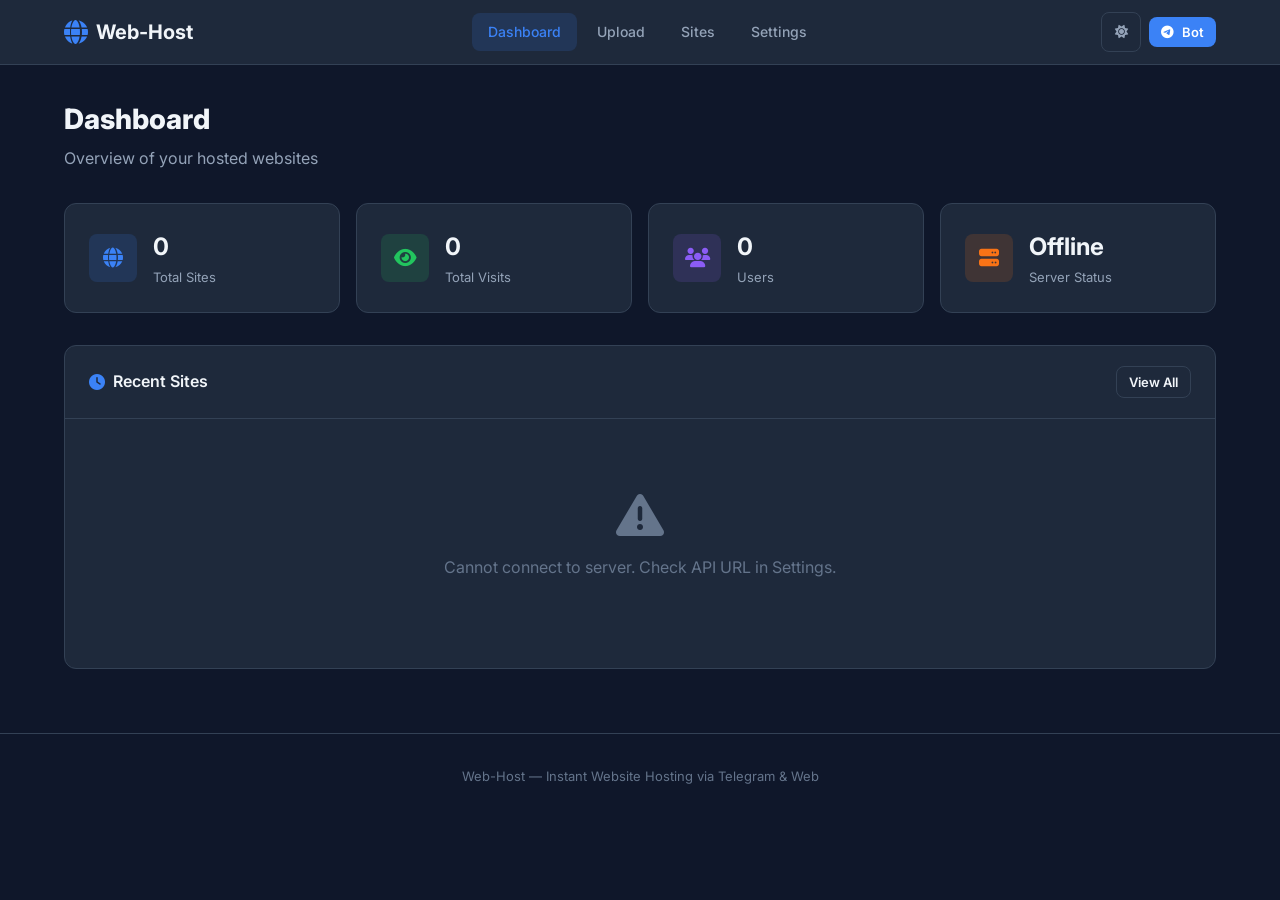
<file: frontend/index.html>
<!DOCTYPE html>
<html lang="en">
<head>
    <meta charset="UTF-8">
    <meta name="viewport" content="width=device-width, initial-scale=1.0">
    <title>Web-Host - Instant Website Hosting</title>
    <link rel="icon" href="data:image/svg+xml,<svg xmlns='http://www.w3.org/2000/svg' viewBox='0 0 100 100'><text y='.9em' font-size='90'>🌐</text></svg>">
    <link href="https://fonts.googleapis.com/css2?family=Inter:wght@300;400;500;600;700;800&display=swap" rel="stylesheet">
    <link href="https://cdnjs.cloudflare.com/ajax/libs/font-awesome/6.5.1/css/all.min.css" rel="stylesheet">
    <link rel="stylesheet" href="css/style.css">
</head>
<body>
    <!-- Header -->
    <header class="header">
        <div class="container">
            <div class="header-content">
                <div class="logo">
                    <i class="fas fa-globe"></i>
                    <span>Web-Host</span>
                </div>
                <nav class="nav">
                    <a href="#dashboard" class="nav-link active" data-section="dashboard">Dashboard</a>
                    <a href="#upload" class="nav-link" data-section="upload">Upload</a>
                    <a href="#sites" class="nav-link" data-section="sites">Sites</a>
                    <a href="#settings" class="nav-link" data-section="settings">Settings</a>
                </nav>
                <div class="header-actions">
                    <button class="btn-icon" id="themeToggle" title="Toggle theme">
                        <i class="fas fa-moon"></i>
                    </button>
                    <a href="https://t.me/" target="_blank" class="btn btn-primary btn-sm">
                        <i class="fab fa-telegram"></i> Bot
                    </a>
                </div>
            </div>
        </div>
    </header>

    <!-- Main Content -->
    <main class="main">
        <div class="container">
            <!-- Dashboard Section -->
            <section id="dashboard" class="section active">
                <div class="section-header">
                    <h1>Dashboard</h1>
                    <p>Overview of your hosted websites</p>
                </div>

                <!-- Stats Cards -->
                <div class="stats-grid">
                    <div class="stat-card">
                        <div class="stat-icon blue">
                            <i class="fas fa-globe"></i>
                        </div>
                        <div class="stat-info">
                            <span class="stat-value" id="totalSites">0</span>
                            <span class="stat-label">Total Sites</span>
                        </div>
                    </div>
                    <div class="stat-card">
                        <div class="stat-icon green">
                            <i class="fas fa-eye"></i>
                        </div>
                        <div class="stat-info">
                            <span class="stat-value" id="totalVisits">0</span>
                            <span class="stat-label">Total Visits</span>
                        </div>
                    </div>
                    <div class="stat-card">
                        <div class="stat-icon purple">
                            <i class="fas fa-users"></i>
                        </div>
                        <div class="stat-info">
                            <span class="stat-value" id="totalUsers">0</span>
                            <span class="stat-label">Users</span>
                        </div>
                    </div>
                    <div class="stat-card">
                        <div class="stat-icon orange">
                            <i class="fas fa-server"></i>
                        </div>
                        <div class="stat-info">
                            <span class="stat-value" id="serverStatus">Online</span>
                            <span class="stat-label">Server Status</span>
                        </div>
                    </div>
                </div>

                <!-- Recent Sites -->
                <div class="card">
                    <div class="card-header">
                        <h2><i class="fas fa-clock"></i> Recent Sites</h2>
                        <a href="#sites" class="btn btn-outline btn-sm" data-section="sites">View All</a>
                    </div>
                    <div class="card-body">
                        <div id="recentSites" class="sites-list">
                            <div class="empty-state">
                                <i class="fas fa-inbox"></i>
                                <p>No sites deployed yet</p>
                                <a href="#upload" class="btn btn-primary btn-sm" data-section="upload">Upload your first site</a>
                            </div>
                        </div>
                    </div>
                </div>
            </section>

            <!-- Upload Section -->
            <section id="upload" class="section">
                <div class="section-header">
                    <h1>Upload Website</h1>
                    <p>Deploy your website in seconds</p>
                </div>

                <div class="upload-container">
                    <div class="card upload-card">
                        <div class="card-body">
                            <form id="uploadForm">
                                <div class="form-group">
                                    <label for="siteName">Site Name</label>
                                    <div class="input-group">
                                        <span class="input-prefix"><i class="fas fa-link"></i></span>
                                        <input type="text" id="siteName" placeholder="my-awesome-site" required
                                               pattern="[a-zA-Z0-9\-_]+" title="Letters, numbers, hyphens and underscores only">
                                    </div>
                                    <small class="form-hint">Your site will be available at: <span id="sitePreviewUrl">your-domain/site-name/</span></small>
                                </div>

                                <div class="form-group">
                                    <label>Website ZIP File</label>
                                    <div class="upload-zone" id="uploadZone">
                                        <input type="file" id="fileInput" accept=".zip" hidden>
                                        <div class="upload-icon">
                                            <i class="fas fa-cloud-upload-alt"></i>
                                        </div>
                                        <h3>Drag & Drop your ZIP file here</h3>
                                        <p>or click to browse</p>
                                        <span class="upload-hint">Max file size: 50MB | Only .zip files</span>
                                    </div>
                                    <div id="fileInfo" class="file-info" style="display:none;">
                                        <i class="fas fa-file-archive"></i>
                                        <span id="fileName"></span>
                                        <span id="fileSize"></span>
                                        <button type="button" id="removeFile" class="btn-icon-sm">
                                            <i class="fas fa-times"></i>
                                        </button>
                                    </div>
                                </div>

                                <div class="form-group">
                                    <button type="submit" class="btn btn-primary btn-lg btn-block" id="deployBtn">
                                        <i class="fas fa-rocket"></i> Deploy Website
                                    </button>
                                </div>
                            </form>

                            <!-- Upload Progress -->
                            <div id="uploadProgress" class="upload-progress" style="display:none;">
                                <div class="progress-bar">
                                    <div class="progress-fill" id="progressFill"></div>
                                </div>
                                <span class="progress-text" id="progressText">Uploading...</span>
                            </div>

                            <!-- Upload Result -->
                            <div id="uploadResult" class="upload-result" style="display:none;">
                                <div class="result-icon success">
                                    <i class="fas fa-check-circle"></i>
                                </div>
                                <h3>Site Deployed!</h3>
                                <a id="resultLink" href="#" target="_blank" class="result-link"></a>
                                <div class="result-actions">
                                    <a id="visitSite" href="#" target="_blank" class="btn btn-primary">
                                        <i class="fas fa-external-link-alt"></i> Visit Site
                                    </a>
                                    <button class="btn btn-outline" onclick="resetUpload()">
                                        <i class="fas fa-plus"></i> Deploy Another
                                    </button>
                                </div>
                            </div>
                        </div>
                    </div>

                    <!-- Upload Instructions -->
                    <div class="card instructions-card">
                        <div class="card-header">
                            <h2><i class="fas fa-info-circle"></i> How to Deploy</h2>
                        </div>
                        <div class="card-body">
                            <div class="steps">
                                <div class="step">
                                    <div class="step-number">1</div>
                                    <div class="step-content">
                                        <h4>Prepare your website</h4>
                                        <p>Make sure your site has an <code>index.html</code> file</p>
                                    </div>
                                </div>
                                <div class="step">
                                    <div class="step-number">2</div>
                                    <div class="step-content">
                                        <h4>Create a ZIP file</h4>
                                        <p>Zip all your website files (HTML, CSS, JS, images)</p>
                                    </div>
                                </div>
                                <div class="step">
                                    <div class="step-number">3</div>
                                    <div class="step-content">
                                        <h4>Choose a name</h4>
                                        <p>Pick a unique name for your site</p>
                                    </div>
                                </div>
                                <div class="step">
                                    <div class="step-number">4</div>
                                    <div class="step-content">
                                        <h4>Upload & Deploy</h4>
                                        <p>Click deploy and your site goes live instantly!</p>
                                    </div>
                                </div>
                            </div>
                        </div>
                    </div>
                </div>
            </section>

            <!-- Sites Section -->
            <section id="sites" class="section">
                <div class="section-header">
                    <div class="section-header-row">
                        <div>
                            <h1>All Sites</h1>
                            <p>Manage your deployed websites</p>
                        </div>
                        <div class="section-actions">
                            <div class="search-box">
                                <i class="fas fa-search"></i>
                                <input type="text" id="searchSites" placeholder="Search sites...">
                            </div>
                            <button class="btn btn-primary btn-sm" id="refreshSites">
                                <i class="fas fa-sync-alt"></i> Refresh
                            </button>
                        </div>
                    </div>
                </div>

                <div id="sitesGrid" class="sites-grid">
                    <div class="empty-state">
                        <i class="fas fa-inbox"></i>
                        <p>No sites deployed yet</p>
                    </div>
                </div>
            </section>

            <!-- Settings Section -->
            <section id="settings" class="section">
                <div class="section-header">
                    <h1>Settings</h1>
                    <p>Configure your Web-Host instance</p>
                </div>

                <div class="settings-grid">
                    <div class="card">
                        <div class="card-header">
                            <h2><i class="fas fa-server"></i> API Configuration</h2>
                        </div>
                        <div class="card-body">
                            <div class="form-group">
                                <label for="apiUrl">Backend API URL</label>
                                <input type="url" id="apiUrl" placeholder="http://localhost:8000" class="form-input">
                                <small class="form-hint">URL of your Web-Host backend server</small>
                            </div>
                            <div class="form-group">
                                <label for="apiKey">API Key</label>
                                <div class="input-group">
                                    <input type="password" id="apiKey" placeholder="Enter API key" class="form-input">
                                    <button class="btn-icon" id="toggleApiKey" title="Show/Hide">
                                        <i class="fas fa-eye"></i>
                                    </button>
                                </div>
                                <small class="form-hint">Required for upload and delete operations</small>
                            </div>
                            <button class="btn btn-primary" id="saveSettings">
                                <i class="fas fa-save"></i> Save Settings
                            </button>
                        </div>
                    </div>

                    <div class="card">
                        <div class="card-header">
                            <h2><i class="fab fa-telegram"></i> Telegram Bot</h2>
                        </div>
                        <div class="card-body">
                            <p>You can also manage your sites via the Telegram bot.</p>
                            <div class="bot-commands">
                                <div class="command"><code>/start</code> - Main menu</div>
                                <div class="command"><code>/mysites</code> - List your sites</div>
                                <div class="command"><code>/delete &lt;name&gt;</code> - Delete a site</div>
                                <div class="command"><code>/rename &lt;old&gt; &lt;new&gt;</code> - Rename</div>
                                <div class="command"><code>/stats</code> - View statistics</div>
                                <div class="command"><code>/help</code> - All commands</div>
                            </div>
                            <a href="https://t.me/" target="_blank" class="btn btn-outline btn-block">
                                <i class="fab fa-telegram"></i> Open Telegram Bot
                            </a>
                        </div>
                    </div>
                </div>
            </section>
        </div>
    </main>

    <!-- Footer -->
    <footer class="footer">
        <div class="container">
            <p>Web-Host &mdash; Instant Website Hosting via Telegram & Web</p>
        </div>
    </footer>

    <!-- Toast Notification -->
    <div id="toast" class="toast"></div>

    <!-- Delete Confirmation Modal -->
    <div id="deleteModal" class="modal">
        <div class="modal-content">
            <div class="modal-header">
                <h3><i class="fas fa-exclamation-triangle"></i> Delete Site</h3>
                <button class="btn-icon" onclick="closeModal()"><i class="fas fa-times"></i></button>
            </div>
            <div class="modal-body">
                <p>Are you sure you want to delete <strong id="deleteSiteName"></strong>?</p>
                <p class="text-muted">This action cannot be undone.</p>
            </div>
            <div class="modal-footer">
                <button class="btn btn-outline" onclick="closeModal()">Cancel</button>
                <button class="btn btn-danger" id="confirmDelete">
                    <i class="fas fa-trash"></i> Delete
                </button>
            </div>
        </div>
    </div>

    <script src="js/app.js"></script>
</body>
</html>
</file>
<file: frontend/css/style.css>
/* ===== VARIABLES ===== */
:root {
    --bg-primary: #0f172a;
    --bg-secondary: #1e293b;
    --bg-card: #1e293b;
    --bg-input: #334155;
    --text-primary: #f1f5f9;
    --text-secondary: #94a3b8;
    --text-muted: #64748b;
    --border: #334155;
    --accent: #3b82f6;
    --accent-hover: #2563eb;
    --accent-light: rgba(59, 130, 246, 0.15);
    --success: #22c55e;
    --success-light: rgba(34, 197, 94, 0.15);
    --danger: #ef4444;
    --danger-light: rgba(239, 68, 68, 0.15);
    --warning: #f59e0b;
    --warning-light: rgba(245, 158, 11, 0.15);
    --purple: #8b5cf6;
    --purple-light: rgba(139, 92, 246, 0.15);
    --orange: #f97316;
    --orange-light: rgba(249, 115, 22, 0.15);
    --radius: 12px;
    --radius-sm: 8px;
    --shadow: 0 4px 6px -1px rgba(0, 0, 0, 0.3);
    --shadow-lg: 0 10px 25px -5px rgba(0, 0, 0, 0.4);
    --transition: 0.2s ease;
}

[data-theme="light"] {
    --bg-primary: #f8fafc;
    --bg-secondary: #ffffff;
    --bg-card: #ffffff;
    --bg-input: #f1f5f9;
    --text-primary: #0f172a;
    --text-secondary: #475569;
    --text-muted: #94a3b8;
    --border: #e2e8f0;
    --accent-light: rgba(59, 130, 246, 0.1);
    --success-light: rgba(34, 197, 94, 0.1);
    --danger-light: rgba(239, 68, 68, 0.1);
    --warning-light: rgba(245, 158, 11, 0.1);
    --purple-light: rgba(139, 92, 246, 0.1);
    --orange-light: rgba(249, 115, 22, 0.1);
    --shadow: 0 4px 6px -1px rgba(0, 0, 0, 0.05);
    --shadow-lg: 0 10px 25px -5px rgba(0, 0, 0, 0.1);
}

/* ===== RESET ===== */
*, *::before, *::after {
    margin: 0;
    padding: 0;
    box-sizing: border-box;
}

body {
    font-family: 'Inter', -apple-system, BlinkMacSystemFont, sans-serif;
    background: var(--bg-primary);
    color: var(--text-primary);
    line-height: 1.6;
    min-height: 100vh;
}

a { color: var(--accent); text-decoration: none; }
a:hover { text-decoration: underline; }
code {
    background: var(--bg-input);
    padding: 2px 6px;
    border-radius: 4px;
    font-size: 0.875em;
}

/* ===== LAYOUT ===== */
.container {
    max-width: 1200px;
    margin: 0 auto;
    padding: 0 1.5rem;
}

/* ===== HEADER ===== */
.header {
    background: var(--bg-secondary);
    border-bottom: 1px solid var(--border);
    position: sticky;
    top: 0;
    z-index: 100;
    backdrop-filter: blur(12px);
}

.header-content {
    display: flex;
    align-items: center;
    justify-content: space-between;
    height: 64px;
    gap: 1.5rem;
}

.logo {
    display: flex;
    align-items: center;
    gap: 0.5rem;
    font-size: 1.25rem;
    font-weight: 700;
    color: var(--text-primary);
}

.logo i {
    color: var(--accent);
    font-size: 1.5rem;
}

.nav {
    display: flex;
    gap: 0.25rem;
}

.nav-link {
    padding: 0.5rem 1rem;
    border-radius: var(--radius-sm);
    color: var(--text-secondary);
    font-weight: 500;
    font-size: 0.875rem;
    transition: var(--transition);
    text-decoration: none;
}

.nav-link:hover {
    color: var(--text-primary);
    background: var(--bg-input);
    text-decoration: none;
}

.nav-link.active {
    color: var(--accent);
    background: var(--accent-light);
}

.header-actions {
    display: flex;
    align-items: center;
    gap: 0.5rem;
}

/* ===== BUTTONS ===== */
.btn {
    display: inline-flex;
    align-items: center;
    gap: 0.5rem;
    padding: 0.625rem 1.25rem;
    border-radius: var(--radius-sm);
    font-weight: 600;
    font-size: 0.875rem;
    border: none;
    cursor: pointer;
    transition: var(--transition);
    text-decoration: none;
    line-height: 1.4;
}

.btn:hover { text-decoration: none; transform: translateY(-1px); }
.btn:active { transform: translateY(0); }

.btn-primary {
    background: var(--accent);
    color: white;
}
.btn-primary:hover { background: var(--accent-hover); }

.btn-outline {
    background: transparent;
    color: var(--text-primary);
    border: 1px solid var(--border);
}
.btn-outline:hover { background: var(--bg-input); border-color: var(--accent); }

.btn-danger {
    background: var(--danger);
    color: white;
}
.btn-danger:hover { background: #dc2626; }

.btn-sm { padding: 0.375rem 0.75rem; font-size: 0.8125rem; }
.btn-lg { padding: 0.875rem 1.75rem; font-size: 1rem; }
.btn-block { width: 100%; justify-content: center; }

.btn-icon {
    width: 40px;
    height: 40px;
    display: flex;
    align-items: center;
    justify-content: center;
    border-radius: var(--radius-sm);
    border: 1px solid var(--border);
    background: transparent;
    color: var(--text-secondary);
    cursor: pointer;
    transition: var(--transition);
}
.btn-icon:hover { background: var(--bg-input); color: var(--text-primary); }

.btn-icon-sm {
    width: 28px;
    height: 28px;
    display: inline-flex;
    align-items: center;
    justify-content: center;
    border-radius: 6px;
    border: none;
    background: transparent;
    color: var(--text-muted);
    cursor: pointer;
    transition: var(--transition);
}
.btn-icon-sm:hover { color: var(--danger); background: var(--danger-light); }

/* ===== MAIN ===== */
.main {
    padding: 2rem 0 4rem;
}

/* ===== SECTIONS ===== */
.section { display: none; }
.section.active { display: block; }

.section-header {
    margin-bottom: 2rem;
}
.section-header h1 {
    font-size: 1.75rem;
    font-weight: 800;
    margin-bottom: 0.25rem;
}
.section-header p {
    color: var(--text-secondary);
}

.section-header-row {
    display: flex;
    align-items: flex-start;
    justify-content: space-between;
    gap: 1rem;
    flex-wrap: wrap;
}

.section-actions {
    display: flex;
    gap: 0.75rem;
    align-items: center;
}

/* ===== STATS ===== */
.stats-grid {
    display: grid;
    grid-template-columns: repeat(auto-fit, minmax(220px, 1fr));
    gap: 1rem;
    margin-bottom: 2rem;
}

.stat-card {
    background: var(--bg-card);
    border: 1px solid var(--border);
    border-radius: var(--radius);
    padding: 1.5rem;
    display: flex;
    align-items: center;
    gap: 1rem;
    transition: var(--transition);
}
.stat-card:hover {
    transform: translateY(-2px);
    box-shadow: var(--shadow-lg);
}

.stat-icon {
    width: 48px;
    height: 48px;
    border-radius: var(--radius-sm);
    display: flex;
    align-items: center;
    justify-content: center;
    font-size: 1.25rem;
}
.stat-icon.blue { background: var(--accent-light); color: var(--accent); }
.stat-icon.green { background: var(--success-light); color: var(--success); }
.stat-icon.purple { background: var(--purple-light); color: var(--purple); }
.stat-icon.orange { background: var(--orange-light); color: var(--orange); }

.stat-info { display: flex; flex-direction: column; }
.stat-value { font-size: 1.5rem; font-weight: 700; }
.stat-label { font-size: 0.8125rem; color: var(--text-secondary); }

/* ===== CARDS ===== */
.card {
    background: var(--bg-card);
    border: 1px solid var(--border);
    border-radius: var(--radius);
    overflow: hidden;
}

.card-header {
    padding: 1.25rem 1.5rem;
    border-bottom: 1px solid var(--border);
    display: flex;
    align-items: center;
    justify-content: space-between;
}
.card-header h2 {
    font-size: 1rem;
    font-weight: 600;
    display: flex;
    align-items: center;
    gap: 0.5rem;
}
.card-header h2 i { color: var(--accent); }

.card-body { padding: 1.5rem; }

/* ===== SITES LIST ===== */
.sites-list .site-item {
    display: flex;
    align-items: center;
    justify-content: space-between;
    padding: 1rem 0;
    border-bottom: 1px solid var(--border);
    gap: 1rem;
}
.sites-list .site-item:last-child { border-bottom: none; }

.site-info { flex: 1; min-width: 0; }
.site-name {
    font-weight: 600;
    font-size: 0.9375rem;
    margin-bottom: 0.125rem;
}
.site-url {
    font-size: 0.8125rem;
    color: var(--accent);
    word-break: break-all;
}
.site-meta {
    font-size: 0.75rem;
    color: var(--text-muted);
    margin-top: 0.25rem;
}

.site-actions { display: flex; gap: 0.5rem; flex-shrink: 0; }

/* ===== SITES GRID ===== */
.sites-grid {
    display: grid;
    grid-template-columns: repeat(auto-fill, minmax(320px, 1fr));
    gap: 1rem;
}

.site-card {
    background: var(--bg-card);
    border: 1px solid var(--border);
    border-radius: var(--radius);
    padding: 1.5rem;
    transition: var(--transition);
}
.site-card:hover {
    transform: translateY(-2px);
    box-shadow: var(--shadow-lg);
    border-color: var(--accent);
}

.site-card-header {
    display: flex;
    align-items: center;
    gap: 0.75rem;
    margin-bottom: 1rem;
}

.site-card-icon {
    width: 40px;
    height: 40px;
    border-radius: var(--radius-sm);
    background: var(--accent-light);
    color: var(--accent);
    display: flex;
    align-items: center;
    justify-content: center;
}

.site-card-title {
    font-weight: 600;
    font-size: 1.0625rem;
}

.site-card-url {
    color: var(--accent);
    font-size: 0.8125rem;
    word-break: break-all;
    display: block;
    margin-bottom: 1rem;
}

.site-card-stats {
    display: flex;
    gap: 1.5rem;
    margin-bottom: 1rem;
    font-size: 0.8125rem;
    color: var(--text-secondary);
}

.site-card-stats span {
    display: flex;
    align-items: center;
    gap: 0.375rem;
}

.site-card-actions {
    display: flex;
    gap: 0.5rem;
    padding-top: 1rem;
    border-top: 1px solid var(--border);
}

/* ===== UPLOAD ===== */
.upload-container {
    display: grid;
    grid-template-columns: 1fr 350px;
    gap: 1.5rem;
}

@media (max-width: 768px) {
    .upload-container {
        grid-template-columns: 1fr;
    }
}

.upload-zone {
    border: 2px dashed var(--border);
    border-radius: var(--radius);
    padding: 3rem 2rem;
    text-align: center;
    cursor: pointer;
    transition: var(--transition);
}
.upload-zone:hover,
.upload-zone.dragover {
    border-color: var(--accent);
    background: var(--accent-light);
}

.upload-icon {
    font-size: 3rem;
    color: var(--accent);
    margin-bottom: 1rem;
}

.upload-zone h3 {
    font-weight: 600;
    margin-bottom: 0.25rem;
}
.upload-zone p {
    color: var(--text-secondary);
    font-size: 0.875rem;
}
.upload-hint {
    display: block;
    margin-top: 0.75rem;
    font-size: 0.75rem;
    color: var(--text-muted);
}

.file-info {
    display: flex;
    align-items: center;
    gap: 0.75rem;
    padding: 0.875rem 1rem;
    background: var(--accent-light);
    border: 1px solid var(--accent);
    border-radius: var(--radius-sm);
    margin-top: 0.75rem;
}
.file-info i { color: var(--accent); font-size: 1.25rem; }
.file-info #fileName { font-weight: 500; flex: 1; }
.file-info #fileSize { color: var(--text-muted); font-size: 0.8125rem; }

.upload-progress {
    margin-top: 1.5rem;
}
.progress-bar {
    height: 8px;
    background: var(--bg-input);
    border-radius: 4px;
    overflow: hidden;
}
.progress-fill {
    height: 100%;
    background: var(--accent);
    border-radius: 4px;
    transition: width 0.3s ease;
    width: 0%;
}
.progress-text {
    display: block;
    text-align: center;
    margin-top: 0.5rem;
    font-size: 0.8125rem;
    color: var(--text-secondary);
}

.upload-result {
    text-align: center;
    margin-top: 1.5rem;
}
.result-icon {
    font-size: 3rem;
    margin-bottom: 0.75rem;
}
.result-icon.success { color: var(--success); }
.result-link {
    display: block;
    font-size: 1rem;
    margin: 0.5rem 0 1.5rem;
    word-break: break-all;
}
.result-actions {
    display: flex;
    gap: 0.75rem;
    justify-content: center;
}

/* ===== FORMS ===== */
.form-group {
    margin-bottom: 1.5rem;
}
.form-group label {
    display: block;
    font-weight: 600;
    font-size: 0.875rem;
    margin-bottom: 0.5rem;
}

.form-input,
.input-group input {
    width: 100%;
    padding: 0.75rem 1rem;
    border-radius: var(--radius-sm);
    border: 1px solid var(--border);
    background: var(--bg-input);
    color: var(--text-primary);
    font-size: 0.9375rem;
    font-family: inherit;
    transition: var(--transition);
}
.form-input:focus,
.input-group input:focus {
    outline: none;
    border-color: var(--accent);
    box-shadow: 0 0 0 3px var(--accent-light);
}

.input-group {
    display: flex;
    align-items: center;
    position: relative;
}
.input-prefix {
    position: absolute;
    left: 0.875rem;
    color: var(--text-muted);
}
.input-group input { padding-left: 2.5rem; }
.input-group .btn-icon {
    position: absolute;
    right: 0.25rem;
    border: none;
}

.form-hint {
    display: block;
    margin-top: 0.375rem;
    font-size: 0.75rem;
    color: var(--text-muted);
}

/* ===== SEARCH ===== */
.search-box {
    display: flex;
    align-items: center;
    gap: 0.5rem;
    padding: 0.5rem 0.875rem;
    background: var(--bg-input);
    border: 1px solid var(--border);
    border-radius: var(--radius-sm);
}
.search-box i { color: var(--text-muted); }
.search-box input {
    border: none;
    background: transparent;
    color: var(--text-primary);
    font-family: inherit;
    font-size: 0.875rem;
    outline: none;
    width: 180px;
}

/* ===== STEPS ===== */
.steps { display: flex; flex-direction: column; gap: 1.25rem; }

.step {
    display: flex;
    gap: 1rem;
    align-items: flex-start;
}

.step-number {
    width: 32px;
    height: 32px;
    border-radius: 50%;
    background: var(--accent);
    color: white;
    display: flex;
    align-items: center;
    justify-content: center;
    font-weight: 700;
    font-size: 0.875rem;
    flex-shrink: 0;
}

.step-content h4 {
    font-weight: 600;
    font-size: 0.9375rem;
    margin-bottom: 0.125rem;
}
.step-content p {
    font-size: 0.8125rem;
    color: var(--text-secondary);
}

/* ===== SETTINGS ===== */
.settings-grid {
    display: grid;
    grid-template-columns: repeat(auto-fit, minmax(380px, 1fr));
    gap: 1.5rem;
}

.bot-commands {
    display: flex;
    flex-direction: column;
    gap: 0.5rem;
    margin: 1rem 0;
}
.command {
    padding: 0.5rem 0.75rem;
    background: var(--bg-input);
    border-radius: var(--radius-sm);
    font-size: 0.8125rem;
}

/* ===== EMPTY STATE ===== */
.empty-state {
    text-align: center;
    padding: 3rem 2rem;
    color: var(--text-muted);
}
.empty-state i {
    font-size: 3rem;
    margin-bottom: 1rem;
    display: block;
}
.empty-state p { margin-bottom: 1rem; }

/* ===== MODAL ===== */
.modal {
    display: none;
    position: fixed;
    top: 0;
    left: 0;
    right: 0;
    bottom: 0;
    background: rgba(0, 0, 0, 0.6);
    z-index: 200;
    align-items: center;
    justify-content: center;
    padding: 1rem;
}
.modal.active { display: flex; }

.modal-content {
    background: var(--bg-card);
    border-radius: var(--radius);
    border: 1px solid var(--border);
    width: 100%;
    max-width: 420px;
    box-shadow: var(--shadow-lg);
}
.modal-header {
    padding: 1.25rem 1.5rem;
    border-bottom: 1px solid var(--border);
    display: flex;
    align-items: center;
    justify-content: space-between;
}
.modal-header h3 {
    display: flex;
    align-items: center;
    gap: 0.5rem;
    color: var(--danger);
}
.modal-body {
    padding: 1.5rem;
}
.modal-body .text-muted { color: var(--text-muted); font-size: 0.875rem; }
.modal-footer {
    padding: 1rem 1.5rem;
    border-top: 1px solid var(--border);
    display: flex;
    justify-content: flex-end;
    gap: 0.75rem;
}

/* ===== TOAST ===== */
.toast {
    position: fixed;
    bottom: 2rem;
    right: 2rem;
    padding: 0.875rem 1.5rem;
    border-radius: var(--radius-sm);
    font-weight: 500;
    font-size: 0.875rem;
    z-index: 300;
    transform: translateY(100px);
    opacity: 0;
    transition: all 0.3s ease;
    max-width: 400px;
}
.toast.show {
    transform: translateY(0);
    opacity: 1;
}
.toast.success { background: var(--success); color: white; }
.toast.error { background: var(--danger); color: white; }
.toast.info { background: var(--accent); color: white; }

/* ===== FOOTER ===== */
.footer {
    text-align: center;
    padding: 2rem 0;
    color: var(--text-muted);
    font-size: 0.8125rem;
    border-top: 1px solid var(--border);
}

/* ===== RESPONSIVE ===== */
@media (max-width: 768px) {
    .header-content { flex-wrap: wrap; height: auto; padding: 0.75rem 0; }
    .nav { order: 3; width: 100%; overflow-x: auto; padding-bottom: 0.25rem; }
    .nav-link { white-space: nowrap; }
    .stats-grid { grid-template-columns: repeat(2, 1fr); }
    .sites-grid { grid-template-columns: 1fr; }
    .settings-grid { grid-template-columns: 1fr; }
    .section-header-row { flex-direction: column; }
    .section-actions { width: 100%; }
    .search-box { flex: 1; }
    .search-box input { width: 100%; }
}

@media (max-width: 480px) {
    .stats-grid { grid-template-columns: 1fr; }
    .result-actions { flex-direction: column; }
}

/* ===== ANIMATIONS ===== */
@keyframes fadeIn {
    from { opacity: 0; transform: translateY(8px); }
    to { opacity: 1; transform: translateY(0); }
}

.section.active {
    animation: fadeIn 0.3s ease;
}

/* Loading spinner */
.spinner {
    width: 20px;
    height: 20px;
    border: 2px solid var(--border);
    border-top-color: var(--accent);
    border-radius: 50%;
    animation: spin 0.6s linear infinite;
    display: inline-block;
}

@keyframes spin {
    to { transform: rotate(360deg); }
}
</file>
